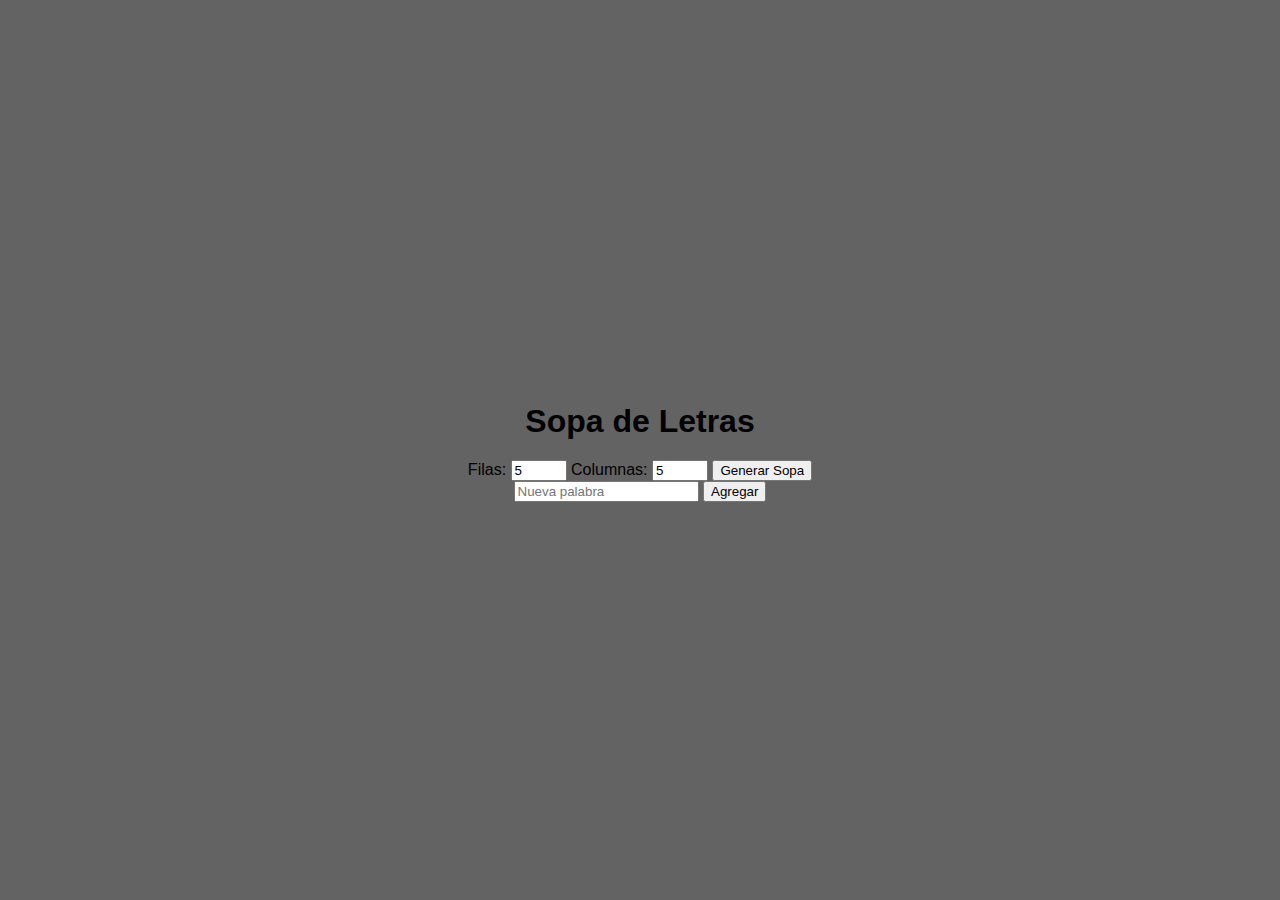
<file: index.html>
<!DOCTYPE html>
<html lang="es">
<head>
  <meta charset="UTF-8">
  <meta name="viewport" content="width=device-width, initial-scale=1.0">
  <title>Sopa de Letras</title>
  <link rel="stylesheet" href="css.css">
</head>
<body>
  <div class="contenedor">
    <h1>Sopa de Letras</h1>
    <div>
      <label for="filas">Filas:</label>
      <input type="number" id="filas" min="1" max="10" value="5">
      <label for="columnas">Columnas:</label>
      <input type="number" id="columnas" min="1" max="10" value="5">
      <button id="generarSopa">Generar Sopa</button>
      <br>
      <input type="text" id="nuevaPalabra" placeholder="Nueva palabra">
      <button id="agregarPalabra">Agregar</button>
      <ul id="listaPalabras"></ul>
    </div>
    <div id="sopaDeLetras"></div>
  </div>
  <script src="js.js"></script>
</body>
</html>
</file>
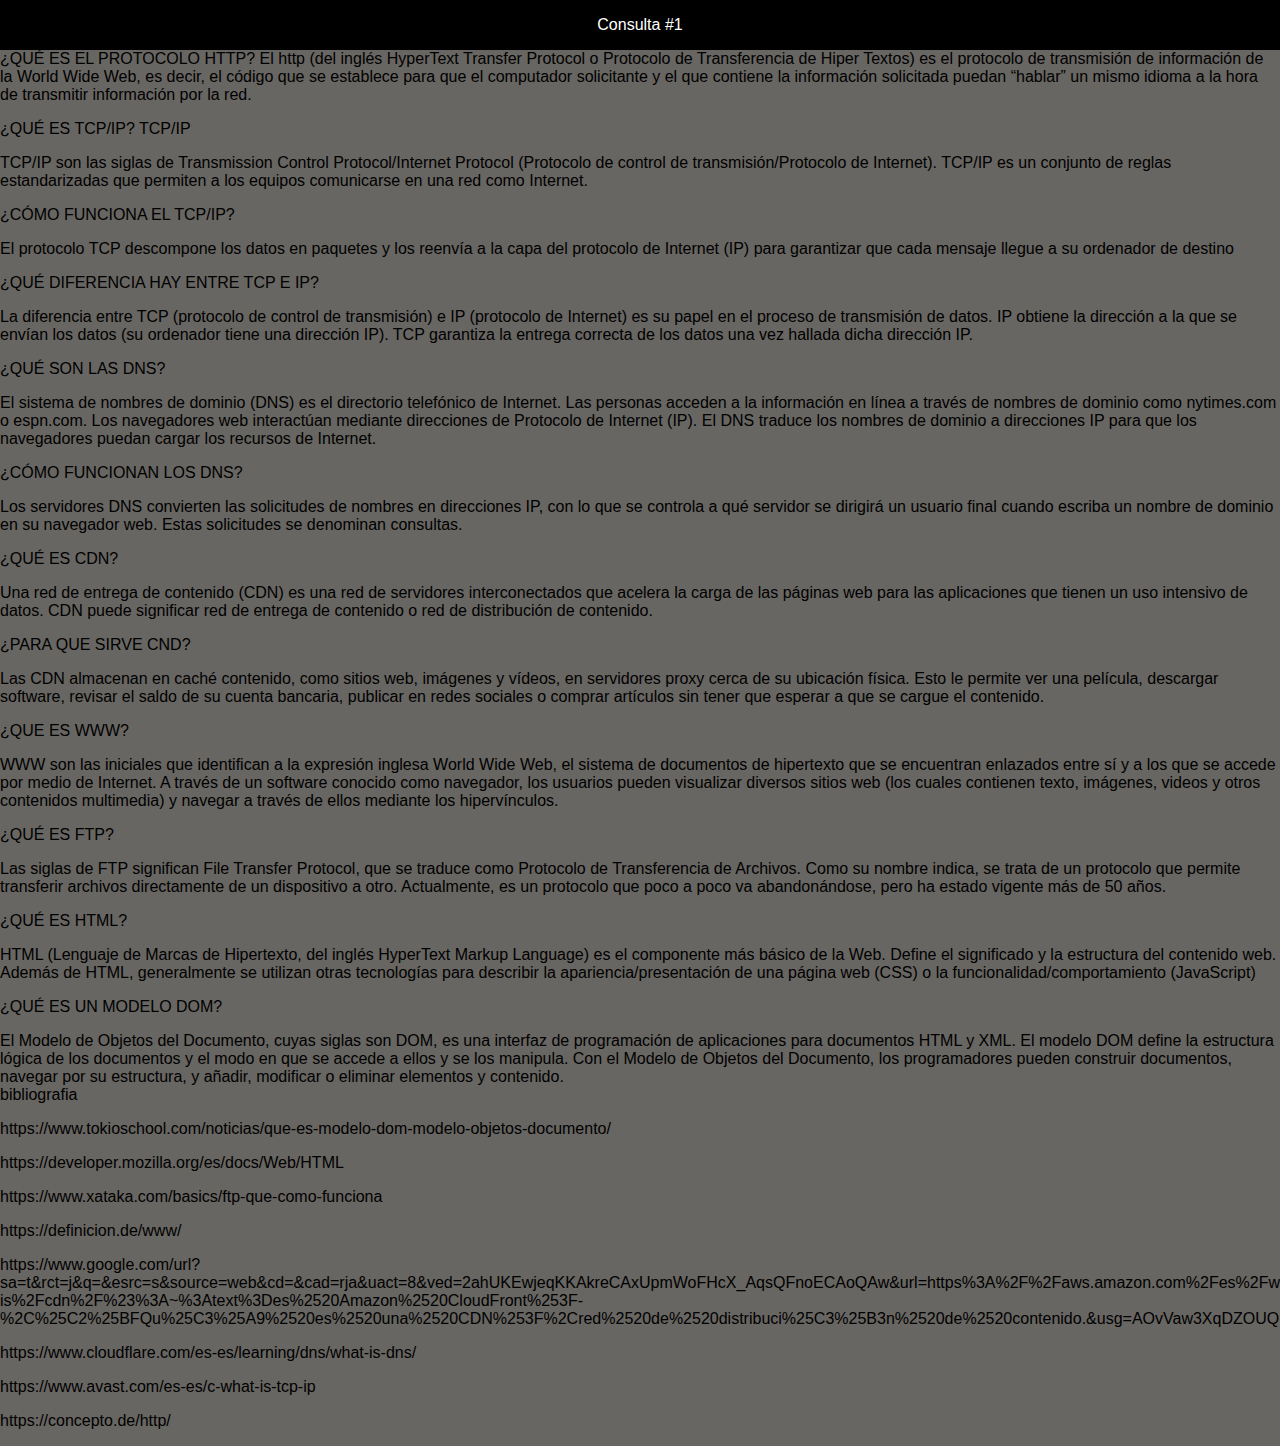
<file: mainc1.html>
<!DOCTYPE html>
<html lang="en">
<head>
 <meta charset="UTF-8">
  <meta name="viewport" content="width=device-width, initial-scale=1.0">
  <title>Divs diferentes</title>
<link rel="stylesheet" href="style.css" />
</head>
<body>

  <header>
    <div class="titulo">Consulta #1</div>
  </header>

  <div class="fila">
    <div class="div-1">¿QUÉ ES EL PROTOCOLO HTTP?
      El http (del inglés HyperText Transfer Protocol o Protocolo de Transferencia de Hiper Textos) es el protocolo de transmisión
      de información de la World Wide Web, es decir, el código que se establece para que el computador solicitante y el que contiene la información
      solicitada puedan “hablar” un mismo idioma a la hora de transmitir información por la red.
    </div>
    <div class="div-2">
      <p>¿QUÉ ES TCP/IP? TCP/IP</p>
      TCP/IP son las siglas de Transmission Control Protocol/Internet Protocol (Protocolo de control de transmisión/Protocolo de Internet). TCP/IP
       es un conjunto de reglas estandarizadas que permiten a los equipos comunicarse en una red como Internet.
      <p>¿CÓMO FUNCIONA EL TCP/IP?</p>
      El protocolo TCP descompone los datos en paquetes y los reenvía a la 
      capa del protocolo de Internet (IP) para garantizar que cada mensaje llegue a su ordenador de destino
      <p>¿QUÉ DIFERENCIA HAY ENTRE TCP E IP?</p>
      La diferencia entre TCP (protocolo de control de transmisión) e IP (protocolo de Internet) es su papel en el proceso de transmisión de datos. IP obtiene la dirección a la que se envían los datos (su ordenador 
      tiene una dirección IP). TCP garantiza la entrega correcta de los datos una vez hallada dicha dirección IP.

    </div>
  </div>

  <div class="fila">
    <div class="div-3"><p>¿QUÉ SON LAS DNS? </p>
      El sistema de nombres de dominio (DNS) es el directorio telefónico de Internet. Las personas acceden a la información en línea a través de nombres de dominio como nytimes.com o espn.com. Los navegadores web interactúan mediante direcciones de Protocolo de Internet (IP). 
      El DNS traduce los nombres de dominio a direcciones IP para que los navegadores puedan cargar los recursos de Internet.
    <p>¿CÓMO FUNCIONAN LOS DNS?</p>
    Los servidores DNS convierten las solicitudes de nombres en direcciones IP, con lo que se controla a qué servidor se dirigirá un usuario final cuando escriba un nombre de dominio en su navegador web. Estas solicitudes se denominan consultas.
    </div>
    <div class="div-4">
      <p>¿QUÉ ES CDN?</p>
      Una red de entrega de contenido (CDN) es una red de servidores interconectados que acelera la carga de las páginas web para las aplicaciones que tienen 
      un uso intensivo de datos. CDN puede significar red de entrega de contenido o red de distribución de contenido.
    <p>¿PARA QUE SIRVE CND?</p>
    Las CDN almacenan en caché contenido, como sitios web, imágenes y vídeos, en servidores proxy cerca de su ubicación física. Esto le permite ver una película, descargar software, revisar el saldo de 
    su cuenta bancaria, publicar en redes sociales o comprar artículos sin tener que esperar a que se cargue el contenido.
    </div>
  </div>

  <div class="fila">
    <div class="div-5">
      <p>¿QUE ES WWW?</p>
      WWW son las iniciales que identifican a la expresión inglesa World Wide Web, el sistema de documentos de hipertexto que se encuentran enlazados entre sí y a los que se accede por medio de Internet. A través de un software conocido como navegador, los usuarios pueden visualizar diversos sitios web (los cuales contienen 
      texto, imágenes, videos y otros contenidos multimedia) y navegar a través de ellos mediante los hipervínculos.


    </div>
    <div class="div-6">
      <p>¿QUÉ ES FTP?</p>
      Las siglas de FTP significan File Transfer Protocol, que se traduce como Protocolo de Transferencia de Archivos. Como su nombre indica, se trata de un protocolo que permite transferir archivos directamente de un dispositivo
       a otro. Actualmente, es un protocolo que poco a poco va abandonándose, pero ha estado vigente más de 50 años.

    </div>
  </div>

   <div class= "fila">
    <div class= "div-7">
     <p>¿QUÉ ES HTML?</p>
     HTML (Lenguaje de Marcas de Hipertexto, del inglés HyperText Markup Language) es el componente más básico de la Web. Define el significado y la estructura del contenido web. Además de HTML, generalmente se utilizan otras tecnologías 
     para describir la apariencia/presentación de una página web (CSS) o la funcionalidad/comportamiento (JavaScript)
    </div>

   <div class= "div-8">
     <p>¿QUÉ ES UN MODELO DOM? </p>
     El Modelo de Objetos del Documento, cuyas siglas son DOM, es una interfaz de programación de aplicaciones para documentos HTML y XML. El modelo DOM define la estructura lógica de los documentos y el modo en que se accede a ellos y se los manipula. Con el Modelo de Objetos del Documento, los programadores 
     pueden construir documentos, navegar por su estructura, y añadir, modificar o eliminar elementos y contenido.
   </div>
  </div>
  
  <footer>
    <div class="titulo1">
      bibliografia
<p>https://www.tokioschool.com/noticias/que-es-modelo-dom-modelo-objetos-documento/</p>
<p>https://developer.mozilla.org/es/docs/Web/HTML</p>
<p>https://www.xataka.com/basics/ftp-que-como-funciona</p>
<p>https://definicion.de/www/</p>
<p>https://www.google.com/url?sa=t&rct=j&q=&esrc=s&source=web&cd=&cad=rja&uact=8&ved=2ahUKEwjeqKKAkreCAxUpmWoFHcX_AqsQFnoECAoQAw&url=https%3A%2F%2Faws.amazon.com%2Fes%2Fwhat-is%2Fcdn%2F%23%3A~%3Atext%3Des%2520Amazon%2520CloudFront%253F-%2C%25C2%25BFQu%25C3%25A9%2520es%2520una%2520CDN%253F%2Cred%2520de%2520distribuci%25C3%25B3n%2520de%2520contenido.&usg=AOvVaw3XqDZOUQhw7Wyt5aQEMKiv&opi=89978449</p>
<p>https://www.cloudflare.com/es-es/learning/dns/what-is-dns/</p>
<p>https://www.avast.com/es-es/c-what-is-tcp-ip</p>
<p>https://concepto.de/http/</p>
    </div>
  </footer>

</body>
</html>
</file>
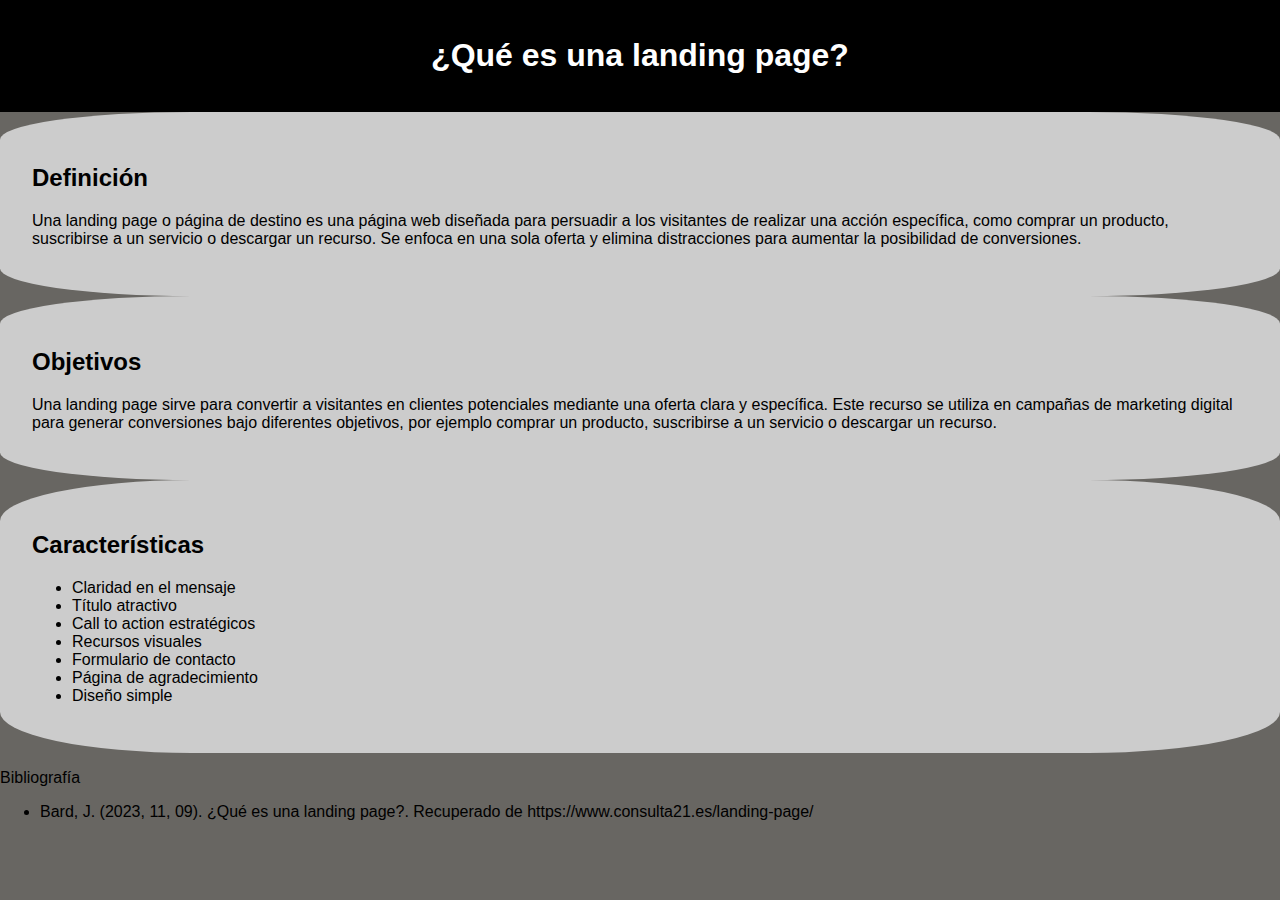
<file: mainc2.html>
<!DOCTYPE html>
<html lang="es">
<head>
  <meta charset="UTF-8">
  <title>¿Qué es una landing page?</title>
  <link href="style.css" rel="stylesheet">
</head>
<body>
  <header>
    <h1>¿Qué es una landing page?</h1>
  </header>
  <main>
    <section>
      <h2>Definición</h2>
      <p>Una landing page o página de destino es una página web diseñada para persuadir a los visitantes de realizar una acción específica, como comprar un producto, suscribirse a un servicio o descargar un recurso. Se enfoca en una sola oferta y elimina distracciones para aumentar la posibilidad de conversiones.</p>
    </section>
    <section>
      <h2>Objetivos</h2>
      <p>Una landing page sirve para convertir a visitantes en clientes potenciales mediante una oferta clara y específica. Este recurso se utiliza en campañas de marketing digital para generar conversiones bajo diferentes objetivos, por ejemplo comprar un producto, suscribirse a un servicio o descargar un recurso.</p>
    </section>
    <section>
      <h2>Características</h2>
      <ul>
        <li>Claridad en el mensaje</li>
        <li>Título atractivo</li>
        <li>Call to action estratégicos</li>
        <li>Recursos visuales</li>
        <li>Formulario de contacto</li>
        <li>Página de agradecimiento</li>
        <li>Diseño simple</li>
      </ul>
    </section>
    <footer>
      <p>Bibliografía</p>
      <ul>
        <li>Bard, J. (2023, 11, 09). ¿Qué es una landing page?. Recuperado de https://www.consulta21.es/landing-page/</li>
      </ul>
    </footer>
  </main>
</body>
<script src="js.js" type="text/javascript"></script>
</html>
</file>
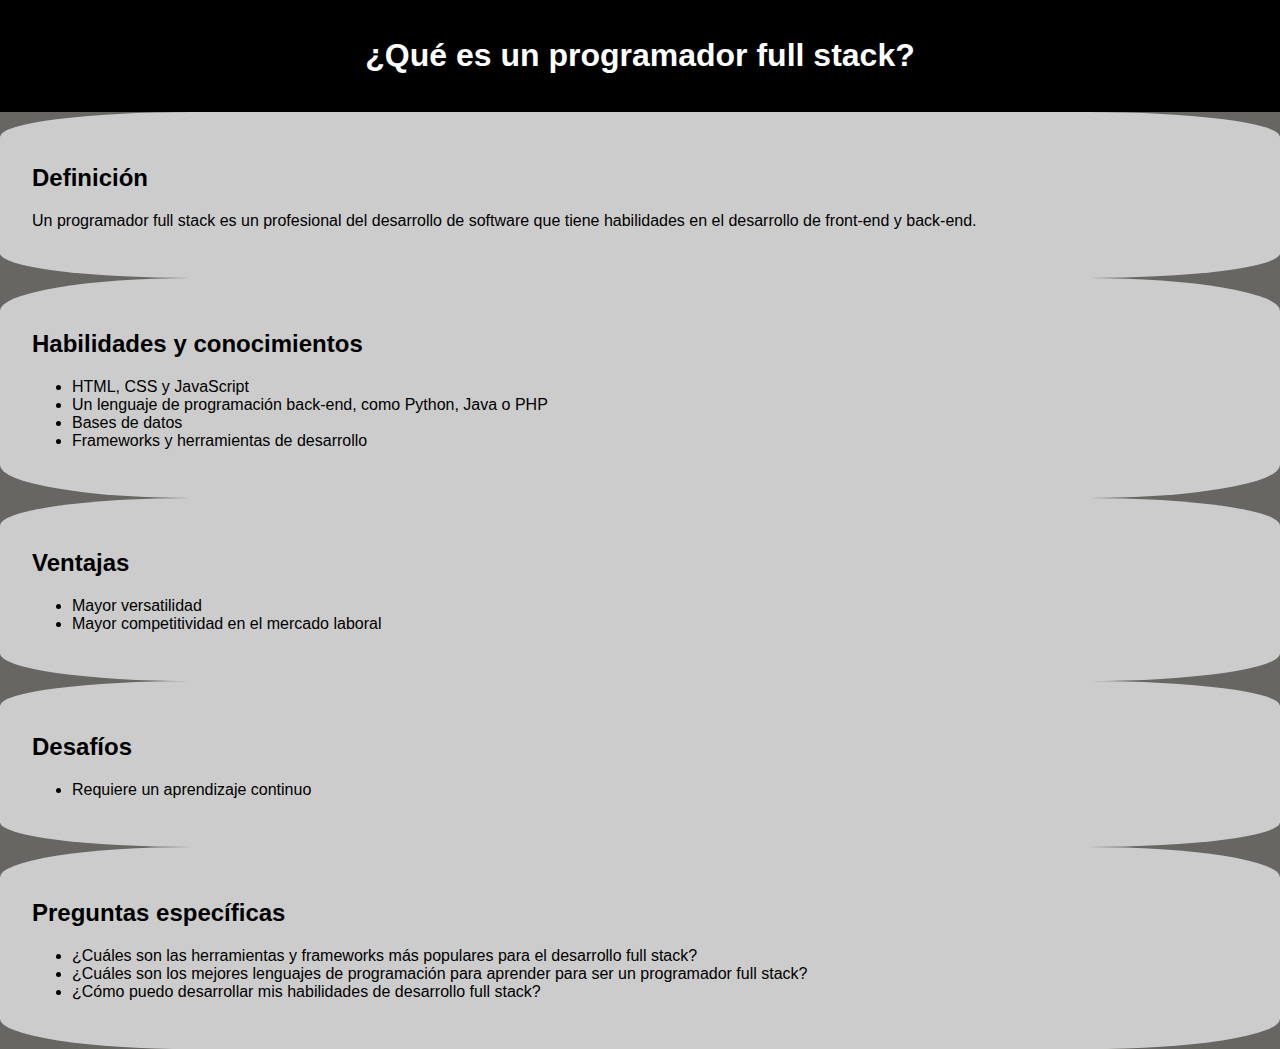
<file: mainc3.html>
<!DOCTYPE html>
<html lang="es">
<head>
  <meta charset="UTF-8">
  <title>¿Qué es un programador full stack?</title>
  <link href="style.css" rel="stylesheet">
</head>
<body>
  <header>
    <h1>¿Qué es un programador full stack?</h1>
  </header>
  <main>
    <section>
      <h2>Definición</h2>
      <p>Un programador full stack es un profesional del desarrollo de software que tiene habilidades en el desarrollo de front-end y back-end.</p>
    </section>
    <section>
      <h2>Habilidades y conocimientos</h2>
      <ul>
        <li>HTML, CSS y JavaScript</li>
        <li>Un lenguaje de programación back-end, como Python, Java o PHP</li>
        <li>Bases de datos</li>
        <li>Frameworks y herramientas de desarrollo</li>
      </ul>
    </section>
    <section>
      <h2>Ventajas</h2>
      <ul>
        <li>Mayor versatilidad</li>
        <li>Mayor competitividad en el mercado laboral</li>
      </ul>
    </section>
    <section>
      <h2>Desafíos</h2>
      <ul>
        <li>Requiere un aprendizaje continuo</li>
      </ul>
    </section>
    <section>
      <h2>Preguntas específicas</h2>
      <ul>
        <li>¿Cuáles son las herramientas y frameworks más populares para el desarrollo full stack?</li>
        <li>¿Cuáles son los mejores lenguajes de programación para aprender para ser un programador full stack?</li>
        <li>¿Cómo puedo desarrollar mis habilidades de desarrollo full stack?</li>
      </ul>
    </section>
  </main>
</body>
</html>
</file>
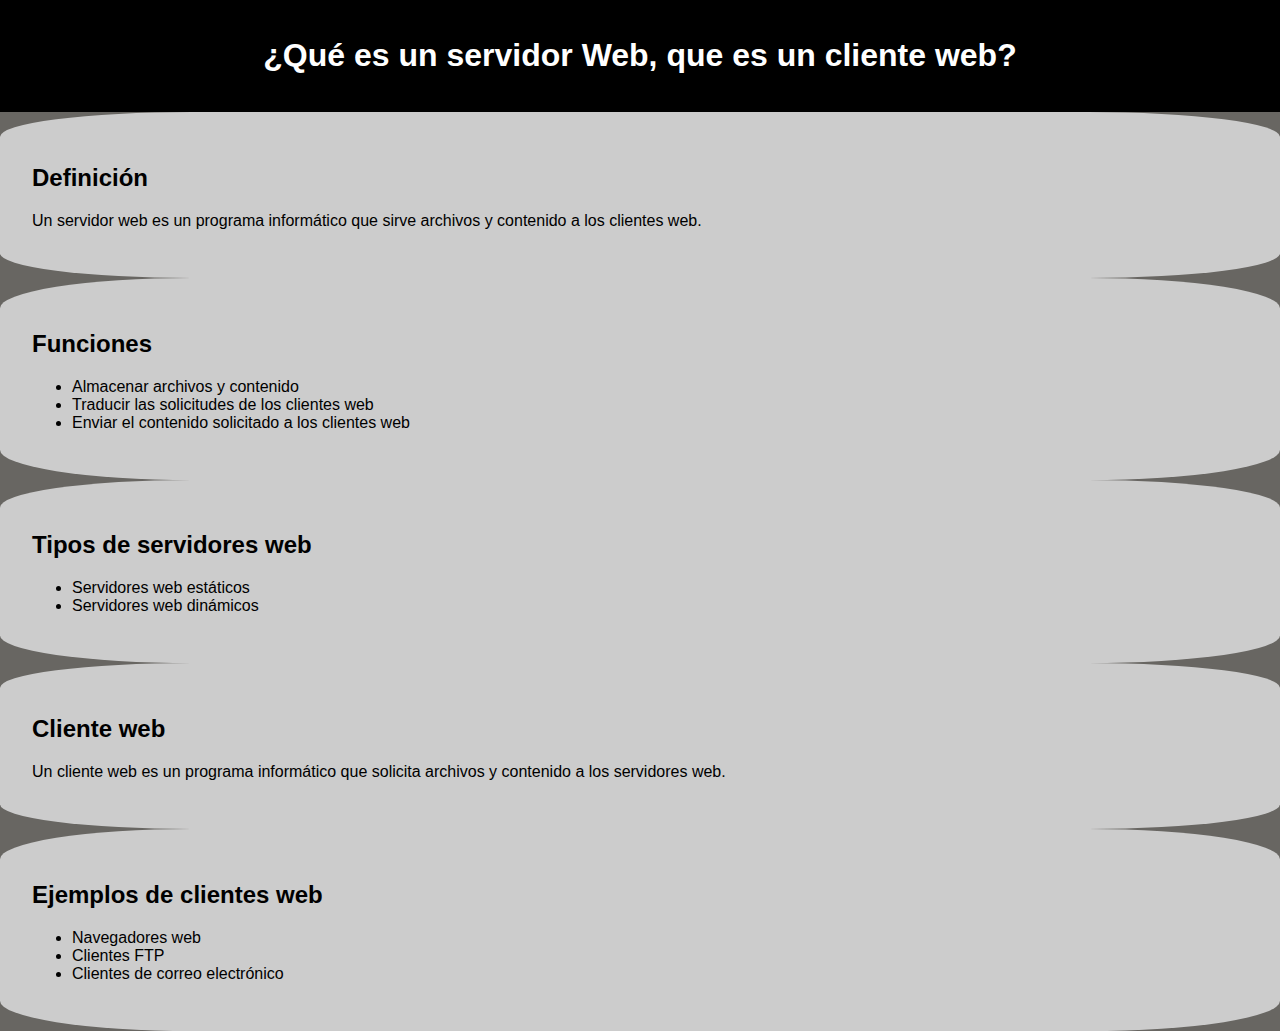
<file: mainc4.html>
<!DOCTYPE html>
<html lang="es">
<head>
  <meta charset="UTF-8">
  <title>¿Qué es un servidor Web, que es un cliente web?</title>
  <link href="style.css" rel="stylesheet">
</head>
<body>
  <header>
    <h1>¿Qué es un servidor Web, que es un cliente web?</h1>
  </header>
  <main>
    <section>
      <h2>Definición</h2>
      <p>Un servidor web es un programa informático que sirve archivos y contenido a los clientes web.</p>
    </section>
    <section>
      <h2>Funciones</h2>
      <ul>
        <li>Almacenar archivos y contenido</li>
        <li>Traducir las solicitudes de los clientes web</li>
        <li>Enviar el contenido solicitado a los clientes web</li>
      </ul>
    </section>
    <section>
      <h2>Tipos de servidores web</h2>
      <ul>
        <li>Servidores web estáticos</li>
        <li>Servidores web dinámicos</li>
      </ul>
    </section>
    <section>
      <h2>Cliente web</h2>
      <p>Un cliente web es un programa informático que solicita archivos y contenido a los servidores web.</p>
    </section>
    <section>
      <h2>Ejemplos de clientes web</h2>
      <ul>
        <li>Navegadores web</li>
        <li>Clientes FTP</li>
        <li>Clientes de correo electrónico</li>
      </ul>
    </section>
  </main>
</body>
</html>
</file>
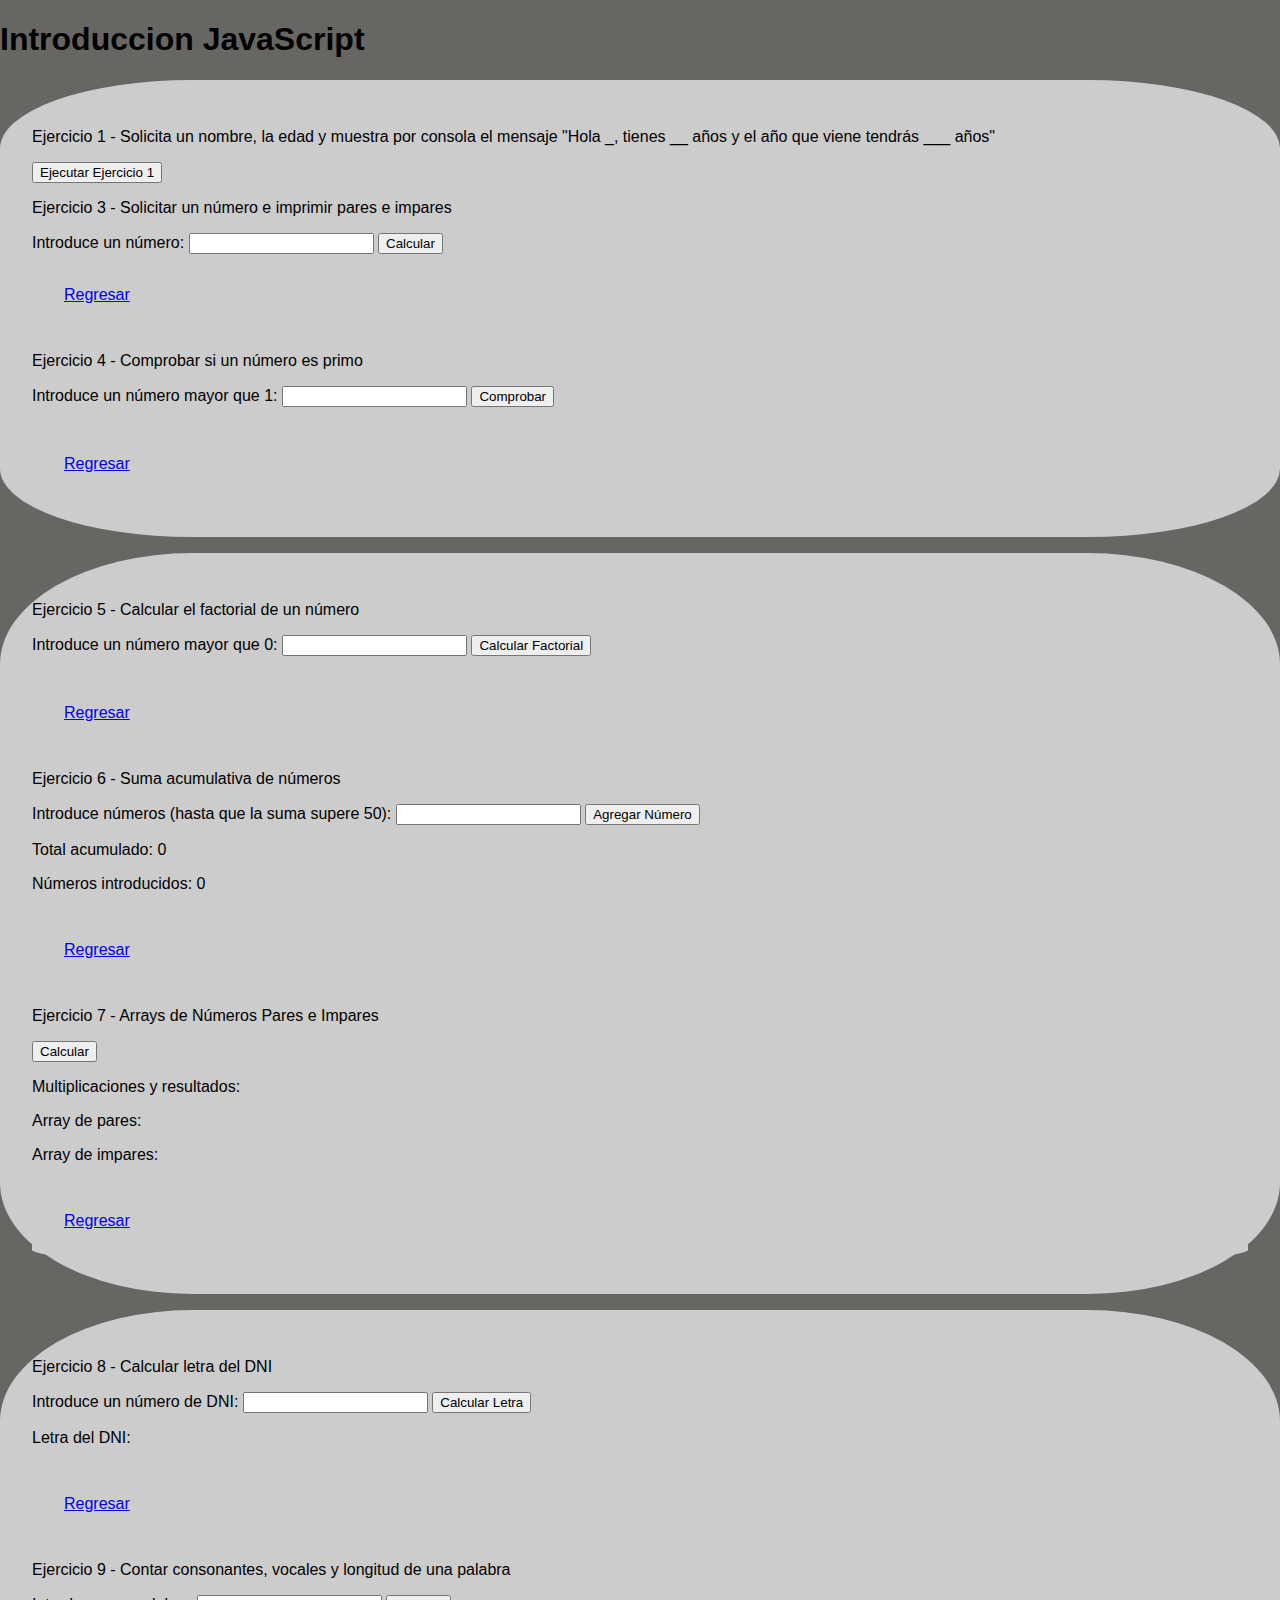
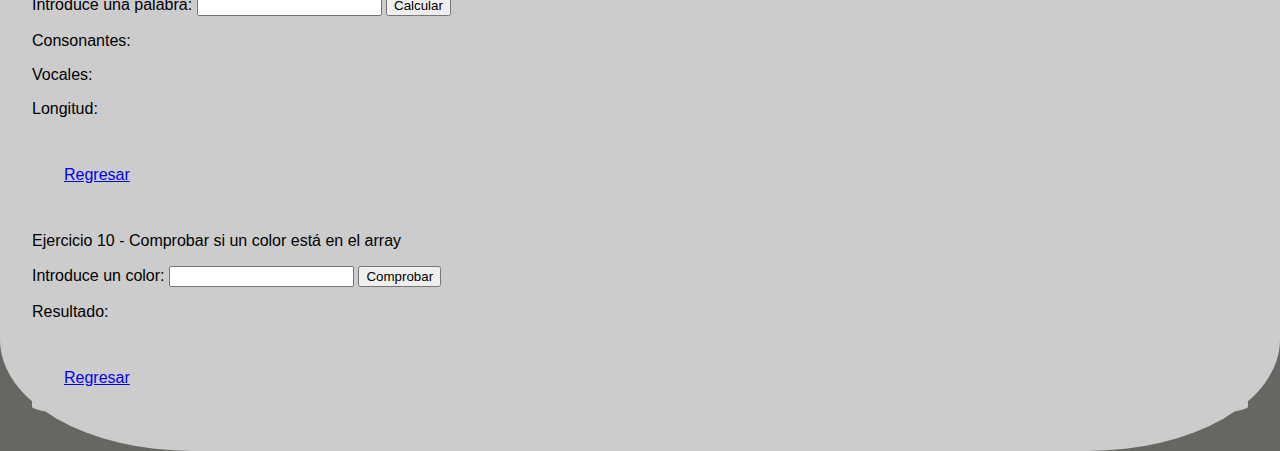
<file: maintaller2.html>
<!DOCTYPE html>
<head>
    <meta charset="UTF-8">
    <meta name="viewport" content="width=device-width, initial-scale=1.0">
    <link rel="stylesheet" href="style.css">
    <title>Taller JavaScript parte 1</title>
</head>
<body>
    <h1>Introduccion JavaScript</h1>

    <section class="part">

        <div class="ejm">
            <div class="ej">
                <p>Ejercicio 1 - Solicita un nombre, la edad y muestra por consola el mensaje "Hola _, tienes __ años y el año que viene tendrás ___ años"</p>
                <button id="ejecutarEjercicio1">Ejecutar Ejercicio 1</button>
            </div>
        </div>

    
        <div class="ejm">
            <div class="ej">
                <p>Ejercicio 3 - Solicitar un número e imprimir pares e impares</p>
                <label for="numero1">Introduce un número:</label>
                <input type="number" id="numero1">
                <button id="ejecutarEjercicio3">Calcular</button>
                <div id="resultado3"></div>
            </div>
            <section class="part">
                <div class="ej">
                    <a href="TallerJavaScript.html" class="boton-regresar">Regresar</a>
                </div>
            </section>
        </div>


        <div class="ejm">
            <div class="ej">
                <p>Ejercicio 4 - Comprobar si un número es primo</p>
                <label for="numero2">Introduce un número mayor que 1:</label>
                <input type="number" id="numero2">
                <button id="ejecutarEjercicio4">Comprobar</button>
                <p id="resultado4"></p>
            </div>
            <section class="part">
                <div class="ej">
                    <a href="TallerJavaScript.html" class="boton-regresar">Regresar</a>
                </div>
            </section>
        </div>

    </section>
<p></p>
    <section class="part">

        <div class="ejm">
            <div class="ej">
                <p>Ejercicio 5 - Calcular el factorial de un número</p>
                <label for="numero3">Introduce un número mayor que 0:</label>
                <input type="number" id="numero3">
                <button id="ejecutarEjercicio5">Calcular Factorial</button>
                <p id="resultado5"></p>
            </div>
            <section class="part">
                <div class="ej">
                    <a href="TallerJavaScript.html" class="boton-regresar">Regresar</a>
                </div>
            </section>
        </div>


        <div class="ejm">
            <div class="ej">
                <p>Ejercicio 6 - Suma acumulativa de números</p>
                <label for="numero4">Introduce números (hasta que la suma supere 50):</label>
                <input type="number" id="numero4">
                <button id="ejecutarEjercicio6">Agregar Número</button>
                <p>Total acumulado: <span id="total6">0</span></p>
                <p>Números introducidos: <span id="contador6">0</span></p>
            </div>
            <section class="part">
                <div class="ej">
                    <a href="TallerJavaScript.html" class="boton-regresar">Regresar</a>
                </div>
            </section>
        </div>


        <div class="ejm">
            <div class="ej">
                <p>Ejercicio 7 - Arrays de Números Pares e Impares</p>
                <button id="ejecutarEjercicio7">Calcular</button>
                <p>Multiplicaciones y resultados:</p>
                <ul id="multiplicaciones7"></ul>
                <p>Array de pares:</p>
                <ul id="pares7"></ul>
                <p>Array de impares:</p>
                <ul id="impares7"></ul>
            </div>
            <section class="part">
                <div class="ej">
                    <a href="TallerJavaScript.html" class="boton-regresar">Regresar</a>
                </div>
            </section>
        </div>

    </section>
    <p></p>
    <section class="part">

        <div class="ejm">
            <div class="ej">
                <p>Ejercicio 8 - Calcular letra del DNI</p>
                <label for="dni">Introduce un número de DNI:</label>
                <input type="number" id="dni">
                <button id="ejecutarEjercicio8">Calcular Letra</button>
                <p>Letra del DNI: <span id="letra8"></span></p>
            </div>
            <section class="part">
                <div class="ej">
                    <a href="TallerJavaScript.html" class="boton-regresar">Regresar</a>
                </div>
            </section>
        </div>

        <div class="ejm">
            <div class="ej">
                <p>Ejercicio 9 - Contar consonantes, vocales y longitud de una palabra</p>
                <label for="palabra9">Introduce una palabra:</label>
                <input type="text" id="palabra9">
                <button id="ejecutarEjercicio9">Calcular</button>
                <p>Consonantes: <span id="consonantes9"></span></p>
                <p>Vocales: <span id="vocales9"></span></p>
                <p>Longitud: <span id="longitud9"></span></p>
            </div>
            <section class="part">
                <div class="ej">
                    <a href="TallerJavaScript.html" class="boton-regresar">Regresar</a>
                </div>
            </section>
        </div>

    
        <div class="ejm">
            <div class="ej">
                <p>Ejercicio 10 - Comprobar si un color está en el array</p>
                <label for="color10">Introduce un color:</label>
                <input type="text" id="color10">
                <button id="ejecutarEjercicio10">Comprobar</button>
                <p>Resultado: <span id="resultado10"></span></p>
            </div>
            <section class="part">
                <div class="ej">
                    <a href="TallerJavaScript.html" class="boton-regresar">Regresar</a>
                </div>
            </section>
        </div>
    </section>
    <script src="js.js"></script>


</body>
</html>
</file>
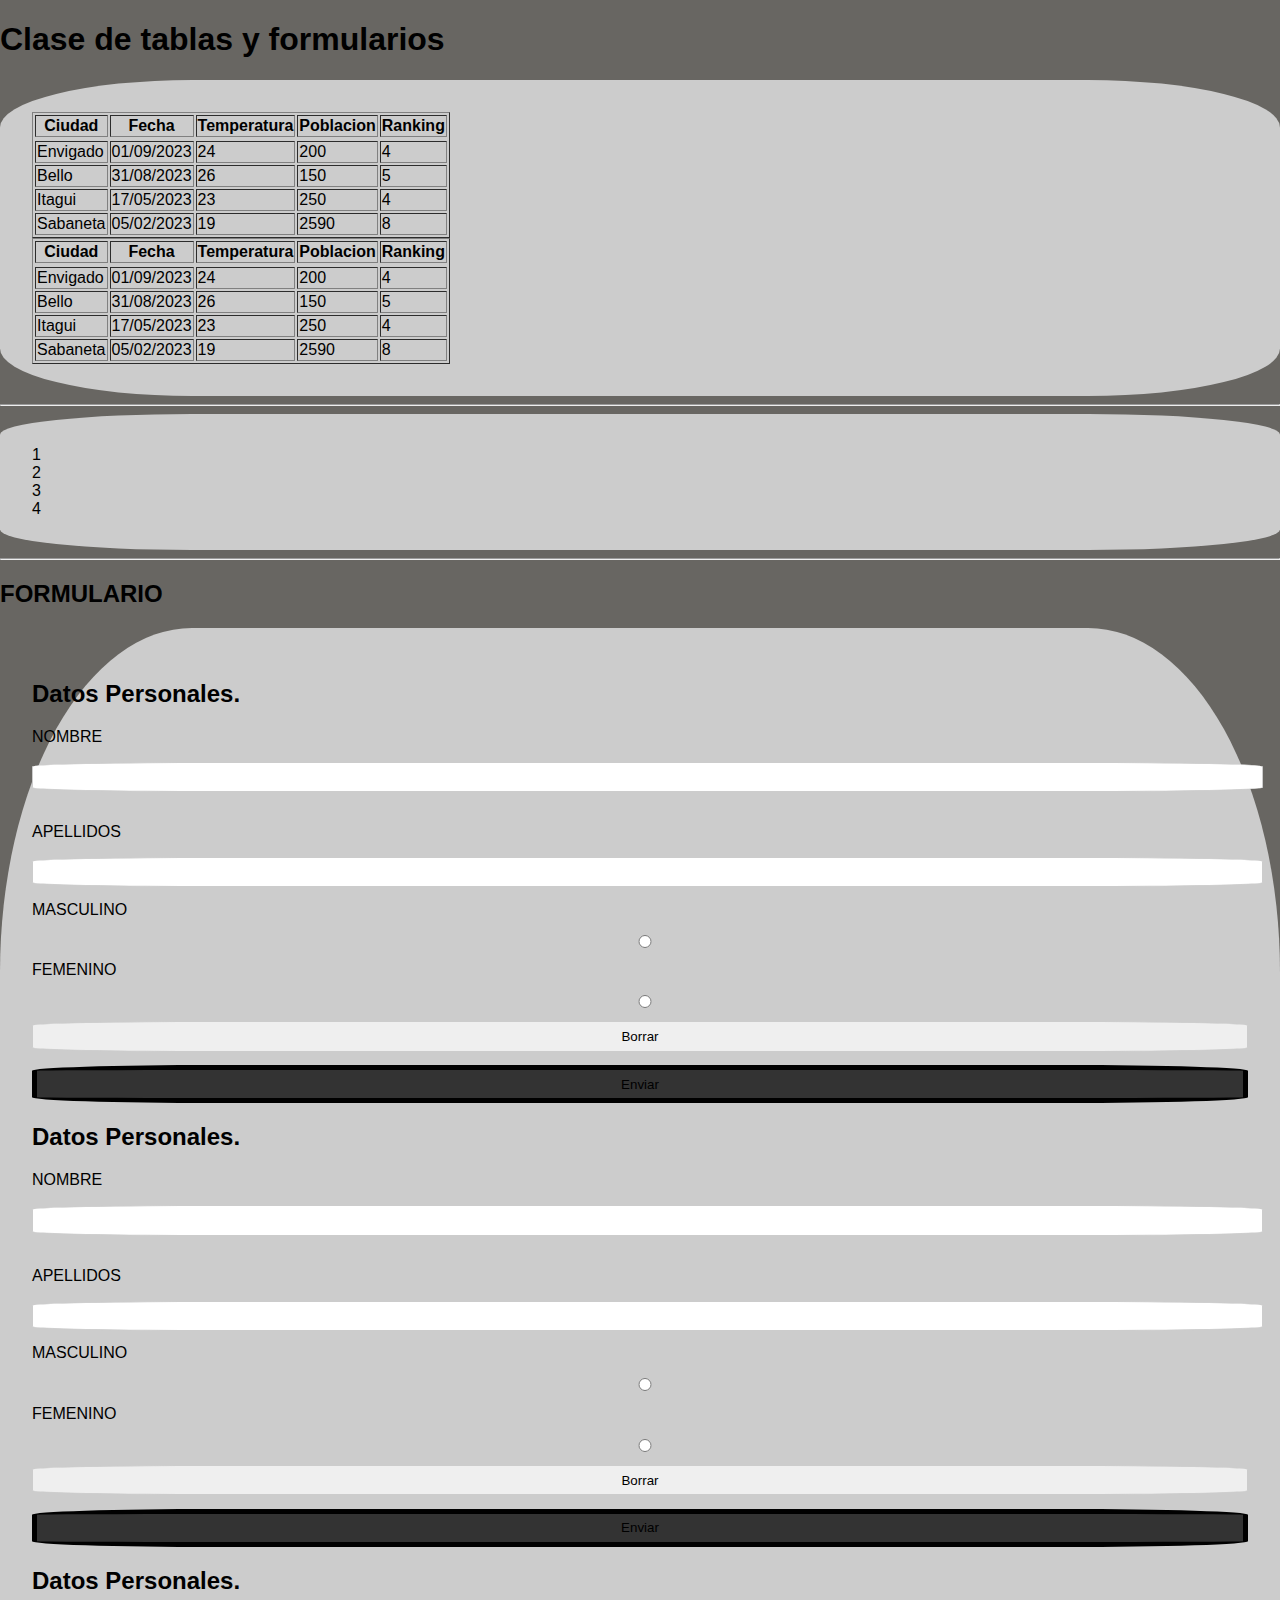
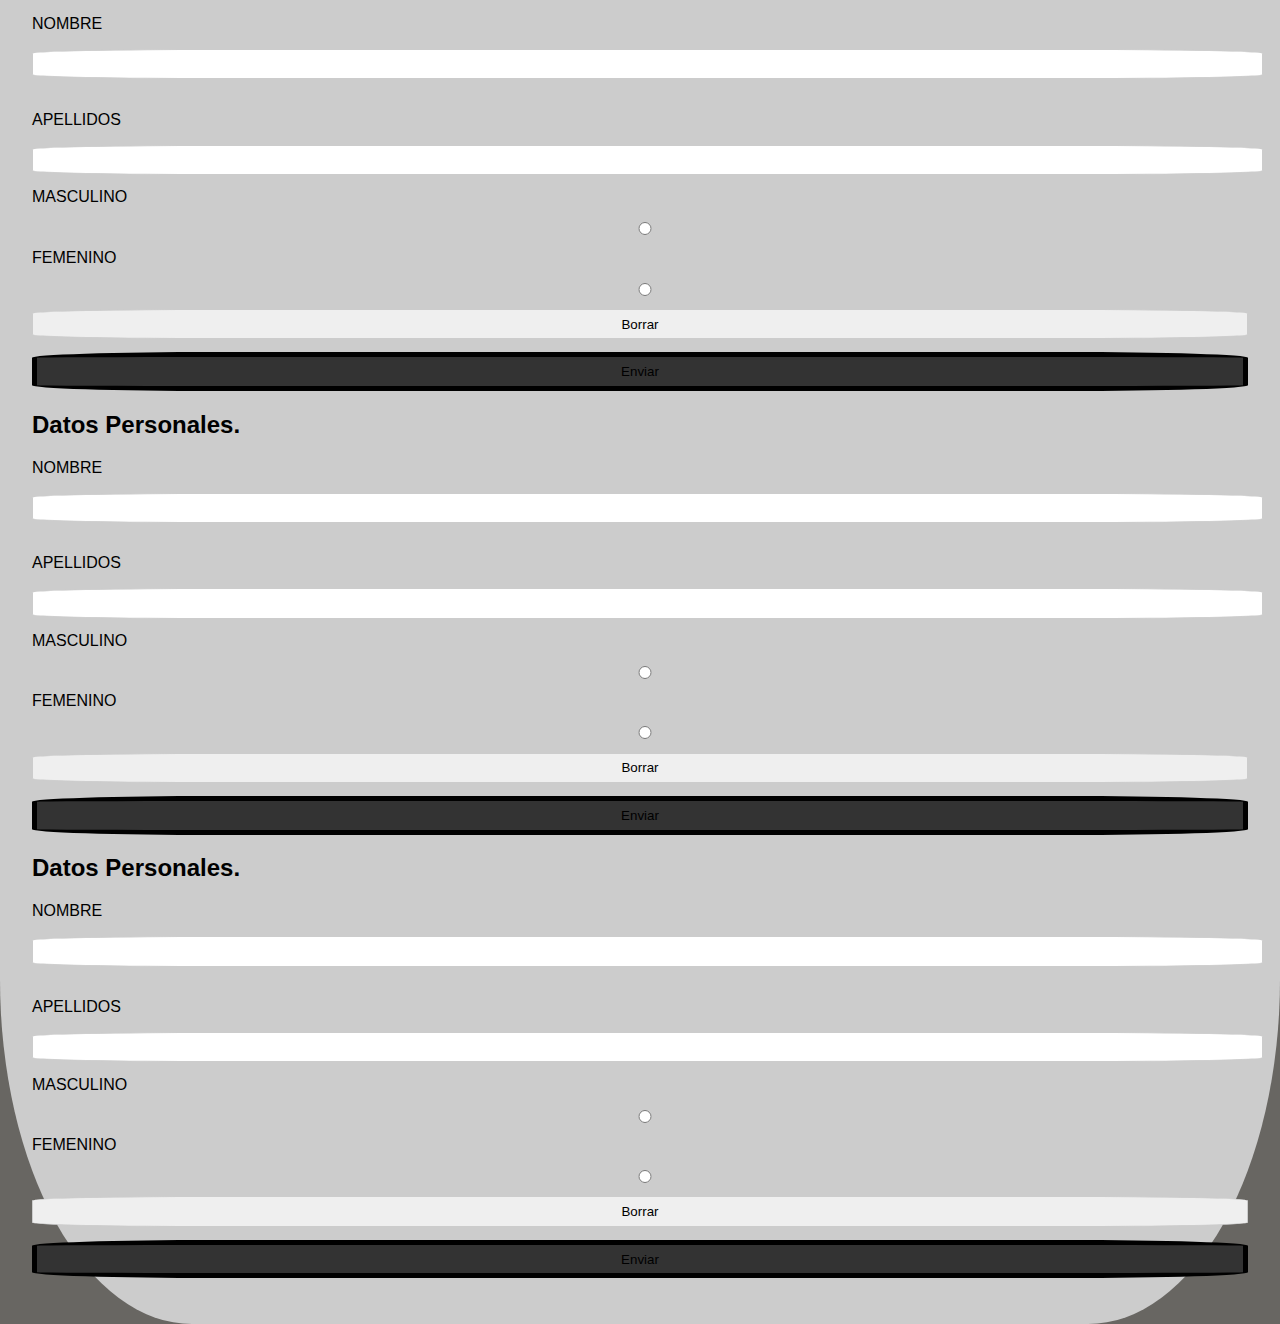
<file: principal.html>
<!DOCTYPE html>
<html lang="en">
<head>
    <meta charset="UTF-8">
    <meta name="viewport" content="width=device-width, initial-scale=1.0">
    <title>Clase de tablas y formularios</title>
</head>
<body>
    <h1>Clase de tablas y formularios</h1>
    <link rel="stylesheet" href="style.css">
    <section class="fila">
    <table border="1">
        <tr>
            <th class="columna1">Ciudad</th>
            <th class="columna2">Fecha</th>
            <th id="clave">Temperatura</th>
            <th>Poblacion</th>
            <th>Ranking</th>
        </tr>
        <tr>
            <tr>
                <td>Envigado</td>
                <td>01/09/2023</td>
                <td>24</td>
                <td>200</td>
                <td>4</td>
            </tr>
            <tr>
                <td>Bello</td>
                <td>31/08/2023</td>
                <td>26</td>
                <td>150</td>
                <td>5</td>
            </tr>
            <tr>
                <td>Itagui</td>
                <td>17/05/2023</td>
                <td>23</td>
                <td>250</td>
                <td>4</td>
            </tr>
            <tr>
                <td class="alerta">Sabaneta</td>
                <td>05/02/2023</td>
                <td>19</td>
                <td class="alerta">2590</td>
                <td>8</td>
            </tr>
        </tr>
    </table>
    <table border="1">
        <tr>
            <th class="columna1">Ciudad</th>
            <th class="columna2">Fecha</th>
            <th id="clave">Temperatura</th>
            <th>Poblacion</th>
            <th>Ranking</th>
        </tr>
        <tr>
            <tr>
                <td>Envigado</td>
                <td>01/09/2023</td>
                <td>24</td>
                <td>200</td>
                <td>4</td>
            </tr>
            <tr>
                <td>Bello</td>
                <td>31/08/2023</td>
                <td>26</td>
                <td>150</td>
                <td>5</td>
            </tr>
            <tr>
                <td>Itagui</td>
                <td>17/05/2023</td>
                <td>23</td>
                <td>250</td>
                <td>4</td>
            </tr>
            <tr>
                <td class="alerta">Sabaneta</td>
                <td>05/02/2023</td>
                <td>19</td>
                <td class="alerta">2590</td>
                <td>8</td>
            </tr>
        </tr>
    </table>
</section>
    <hr>
    <section class="fila">
        <article class="caja color1">1</article>
        <article class="caja color2">2</article>
        <article class="caja color3">3</article>
        <article class="caja color4">4</article>
    </section>
    <hr>

    <h2>FORMULARIO</h2>
    <section class="fila">
    
        <form class="formulario" action="">
            <h2>Datos Personales.</h2>
            <label for="">NOMBRE</label>
            <input name="nombre" id="nombre" type="text"><br>
            <label for="">APELLIDOS</label>
            <input name="Apellido" id="apellido" type="text">
        <div>
            <label for="Masculino">MASCULINO</label>
            <input name="sexo" id="masculino" type="radio">
        </div>
        <div>
            <label for="Femenino">FEMENINO</label>
            <input name="sexo" id="femenino" type="radio">
        </div>
        <div>
            <input type="reset" name="borrar" id="borrar" value="Borrar">
            <input type="submit" value="Enviar">
        </div>
        <form action="">
            <h2>Datos Personales.</h2>
            <label for="">NOMBRE</label>
            <input name="nombre" id="nombre" type="text"><br>
            <label for="">APELLIDOS</label>
            <input name="Apellido" id="apellido" type="text">
        <div>
            <label for="Masculino">MASCULINO</label>
            <input name="sexo" id="masculino" type="radio">
        </div>
        <div>
            <label for="Femenino">FEMENINO</label>
            <input name="sexo" id="femenino" type="radio">
        </div>
        <div>
            <input type="reset" name="borrar" id="borrar" value="Borrar">
            <input type="submit" value="Enviar">
        </div>
            
        </form>
        </form>

        <form action="">
            <h2>Datos Personales.</h2>
            <label for="">NOMBRE</label>
            <input name="nombre" id="nombre" type="text"><br>
            <label for="">APELLIDOS</label>
            <input name="Apellido" id="apellido" type="text">
        <div>
            <label for="Masculino">MASCULINO</label>
            <input name="sexo" id="masculino" type="radio">
        </div>
        <div>
            <label for="Femenino">FEMENINO</label>
            <input name="sexo" id="femenino" type="radio">
        </div>
        <div>
            <input type="reset" name="borrar" id="borrar" value="Borrar">
            <input type="submit" value="Enviar">
        </div>
            
        </form>

        <form action="">
            <h2>Datos Personales.</h2>
            <label for="">NOMBRE</label>
            <input name="nombre" id="nombre" type="text"><br>
            <label for="">APELLIDOS</label>
            <input name="Apellido" id="apellido" type="text">
        <div>
            <label for="Masculino">MASCULINO</label>
            <input name="sexo" id="masculino" type="radio">
        </div>
        <div>
            <label for="Femenino">FEMENINO</label>
            <input name="sexo" id="femenino" type="radio">
        </div>
        <div>
            <input type="reset" name="borrar" id="borrar" value="Borrar">
            <input type="submit" value="Enviar">
        </div>
            
        </form>
        
        <form action="">
            <h2>Datos Personales.</h2>
            <label for="">NOMBRE</label>
            <input name="nombre" id="nombre" type="text"><br>
            <label for="">APELLIDOS</label>
            <input name="Apellido" id="apellido" type="text">
        <div>
            <label for="Masculino">MASCULINO</label>
            <input name="sexo" id="masculino" type="radio">
        </div>
        <div>
            <label for="Femenino">FEMENINO</label>
            <input name="sexo" id="femenino" type="radio">
        </div>
        <div>
            <input type="reset" name="borrar" id="borrar" value="Borrar">
            <input type="submit" value="Enviar">
        </div>
            
        </form>
    </section>
   
</body>
</html>
</file>
<file: css.css>
body {
    font-family: Arial, sans-serif;
    display: flex;
    justify-content: center;
    align-items: center;
    height: 100vh;
    margin: 0;
    background-color: #636363;
  }
  
  .contenedor {
    text-align: center;
  }
  
  h1 {
    font-size: 2em;
    margin-bottom: 20px;
  }
  
  #sopaDeLetras {
    display: grid;
    grid-template-columns: repeat(5, 50px);
    gap: 2px;
  }
  
  .celda {
    width: 50px;
    height: 50px;
    background-color: #eee;
    border: 1px solid #ccc;
    text-align: center;
    font-size: 20px;
    font-weight: bold;
    cursor: pointer;
  }
  
  .celda.seleccionada {
    background-color: #ffa07a;
  }
  
  .celda.encontrada {
    background-color: #90ee90;
  }
</file>
<file: style.css>
body {
    font-family: Arial, sans-serif;
    margin: 0;
    padding: 0;
    background-color:#686662 ;
}

header {
    background: black;
    color: #fff;
    text-align: center;
    padding: 1em 0;
}
.container {
    max-width: 1200px;
    margin: 0 auto;
    padding: 20px;
}

nav ul {
    background-color: white;
    list-style-type: none;
    padding: 0;
    border: 20%;
}

nav ul li {
    display: inline;
    margin: 0 10px;
    border-radius: 15%;
    background-color: black;
}

nav ul li a {
    color: #fff;
    text-decoration: none;
}

section {
    border-radius: 15%;
    padding: 2em;
    background-color: #ccc;
}

.actividad {
    margin-bottom: 2em;
}

form label,
form input {
    display: block;
    margin-bottom: 1em;
}

form input {
    width: 100%;
    padding: 0.5em;
    border-radius: 15%;
    border: 1px solid #ccc;
}

form input[type="submit"] {
    background: #333;
    color: black;
    border: 5px solid ;
    cursor: pointer;
}
</file>
